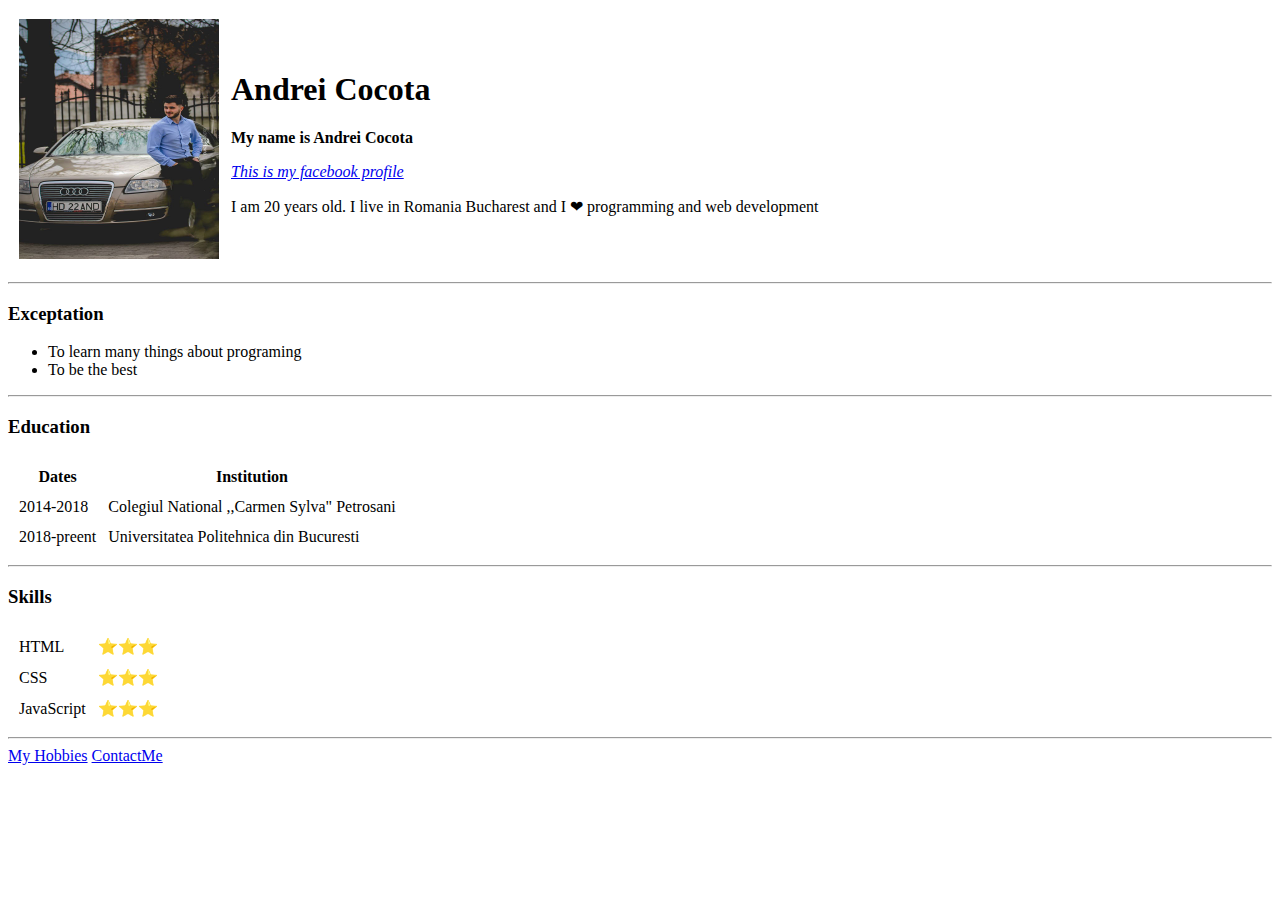
<file: index.html>
<!DOCTYPE html>
<html lang="en">
<head>
    <meta charset="UTF-8">
    <meta name="viewport" content="width=device-width, initial-scale=1.0">
    <meta http-equiv="X-UA-Compatible" content="ie=edge">
    <link rel="stylesheet" type="text/css" href="aspect.css">
    <title>MyPersonalProfile</title>
</head>
<body>
<table cellspacing="10">
<tr>
<td> <img class="Myphoto" src="imagini/AndreiCocota.png" atl="MyPhoto" ></td>
<td>

        <h1>Andrei Cocota</h1>
        <strong>My name is Andrei Cocota</strong>
        <p></p> <a href="https://www.facebook.com/andrei.cocota"><em>This is my facebook profile</em></a> </p>
        
        <p>I am 20 years old. I live in Romania Bucharest and I ❤ programming and web development</p></td>



</tr>

</table>



<hr>
<h3>Exceptation</h3>
<ul>
<li>To learn many things about programing</li>
<li>To be the best</li>
</ul>
<hr>
<h3>Education</h3>
<table cellspacing=10px; >
<thead>
    <tr>
     <th>Dates</th>
     <th>Institution</th>
     </tr>
</thead>
<tbody>
<tr>    
<td>2014-2018</td>
<td>Colegiul National ,,Carmen Sylva" Petrosani</td>
</tr>
<tr>
    <td>2018-preent</td>
    <td>Universitatea Politehnica din Bucuresti</td>
</tr>
</tbody>
</table>
<hr>

<h3>Skills</h3>
<table cellspacing=10px;>
<tr>
<td>HTML </td>
<td>⭐⭐⭐</td>
</tr>
<tr>
<td>CSS</td>
<td>⭐⭐⭐</td>
</tr>
<tr>
<td>JavaScript</td>
<td>⭐⭐⭐</td>
</tr>     
</table>
<hr>
<a href="MyHobbies.html">My Hobbies</a>
<a href="ContactMe.html">ContactMe</a>



</body>
</html>
</file>
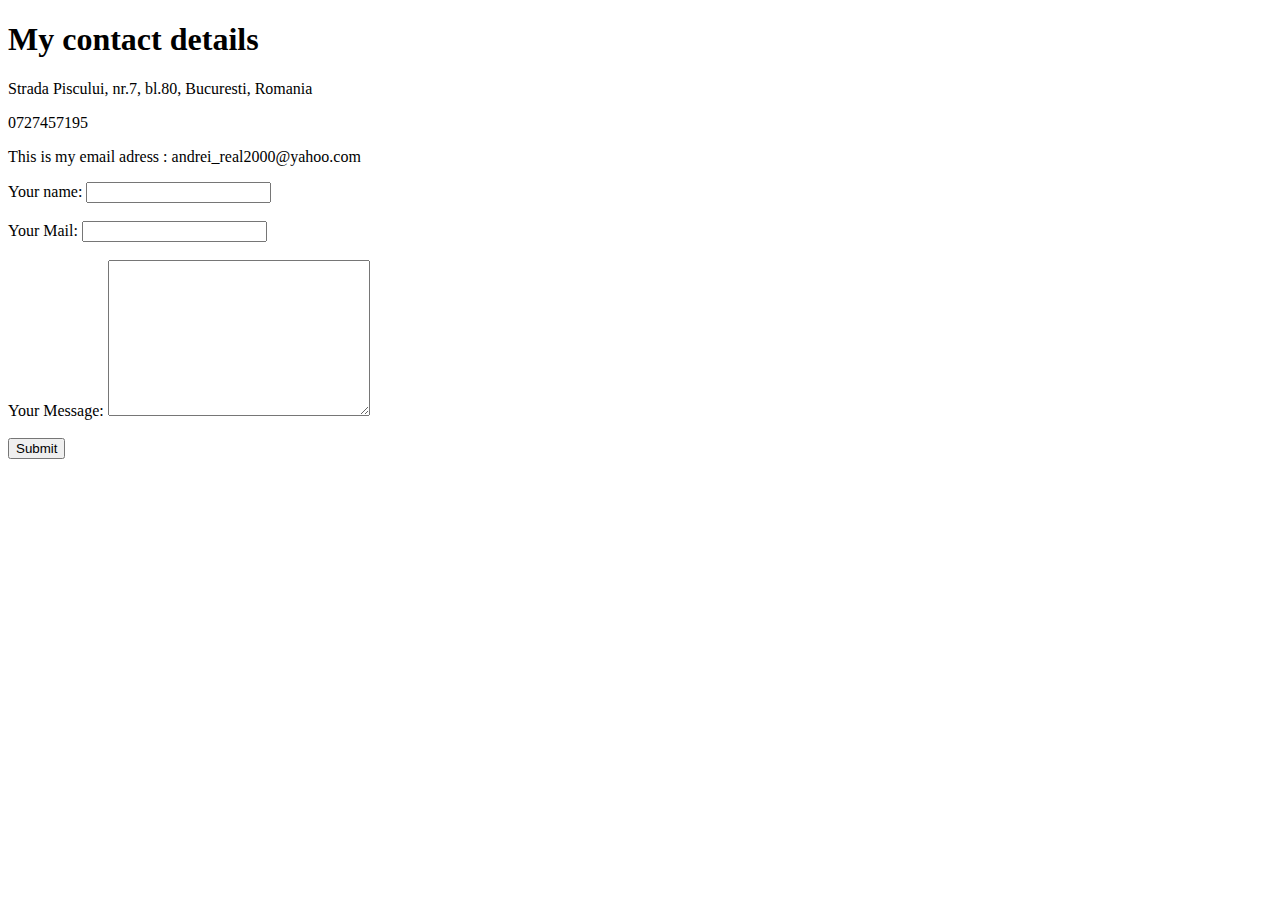
<file: ContactMe.html>
<!DOCTYPE html>
<html lang="en">
<head>
    <meta charset="UTF-8">
    <meta name="viewport" content="width=device-width, initial-scale=1.0">
    <meta http-equiv="X-UA-Compatible" content="ie=edge">
    <title>Contact me</title>
</head>
<body>
<h1>My contact details</h1>    
<p>Strada Piscului, nr.7, bl.80, Bucuresti, Romania</p>
<p>0727457195</p>
<p>This is my email adress : andrei_real2000@yahoo.com</p>

<form action="mailto:info@londonappberry.com" method="post" enctype="text/plain">
<label>Your name:</label>
<input type="text" name="yourName" value="" >
<br>
<br>
<label>Your Mail:</label>
<input type="email" name="yourMail" value="" >
<br>
<br>
<label>Your Message:</label>
<textarea name="Your Message" rows="10" cols="30"></textarea>
<br><br>
<input type="submit" name="">
</form>


</body>
</html>
</file>
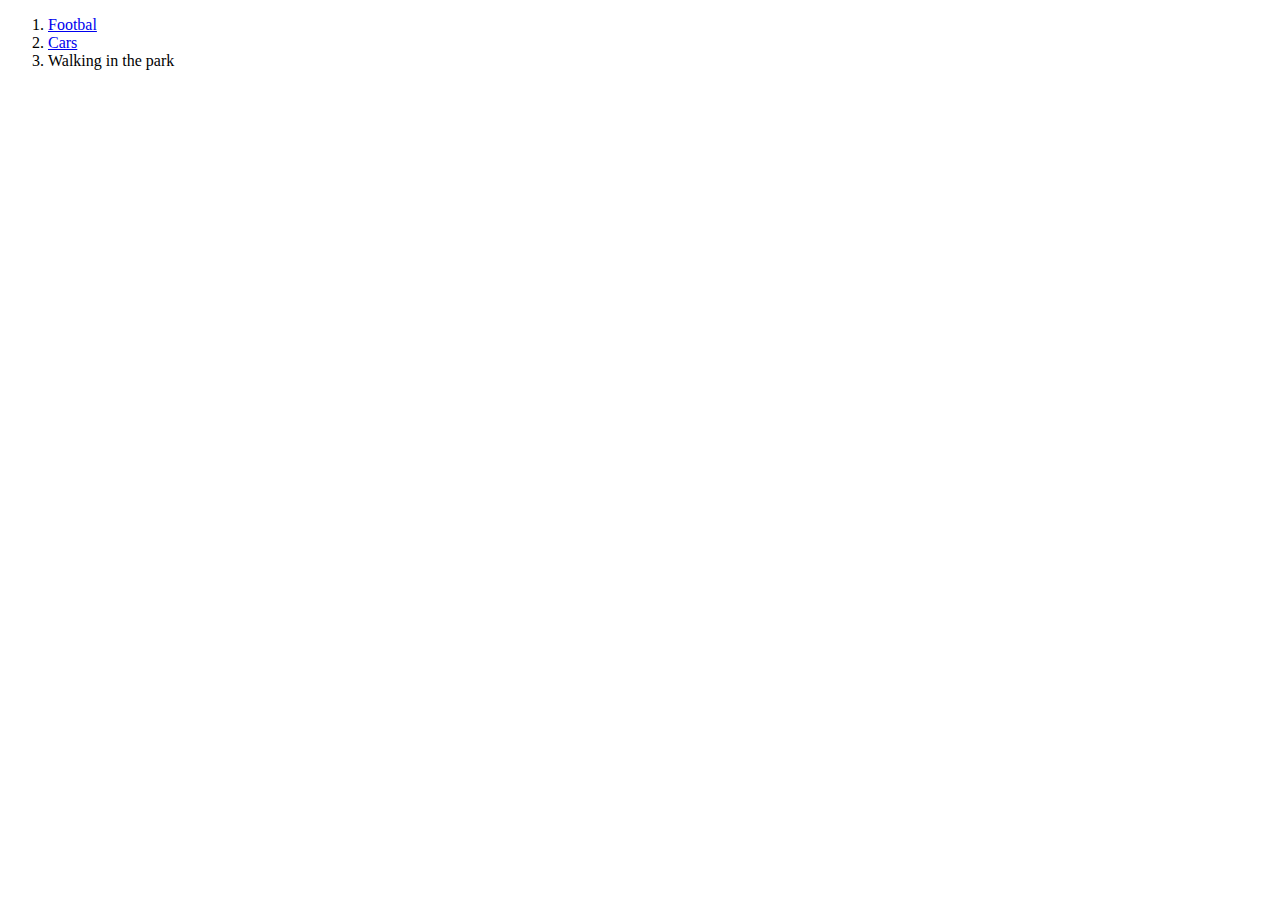
<file: MyHobbies.html>
<!DOCTYPE html>
<html lang="en">
<head>
    <meta charset="UTF-8">
    <meta name="viewport" content="width=device-width, initial-scale=1.0">
    <meta http-equiv="X-UA-Compatible" content="ie=edge">
    <title>My hobbies</title>
</head>
<body>
<ol>
    <li><a href="https://www.youtube.com/user/chelseafc">Footbal</a></li>
    <li><a href="https://www.youtube.com/watch?v=xUOhJux8iEc&t=1s">Cars</a></li>
    <li>Walking in the park</li>
    
</ol>
</body>
</html>
</file>
<file: aspect.css>
.Myphoto{
    width: 200px;
    height: 240px;;
}
/*.tabel1 {
    border-collapse: collapse;
    border: 1px solid black;
  }
</file>
